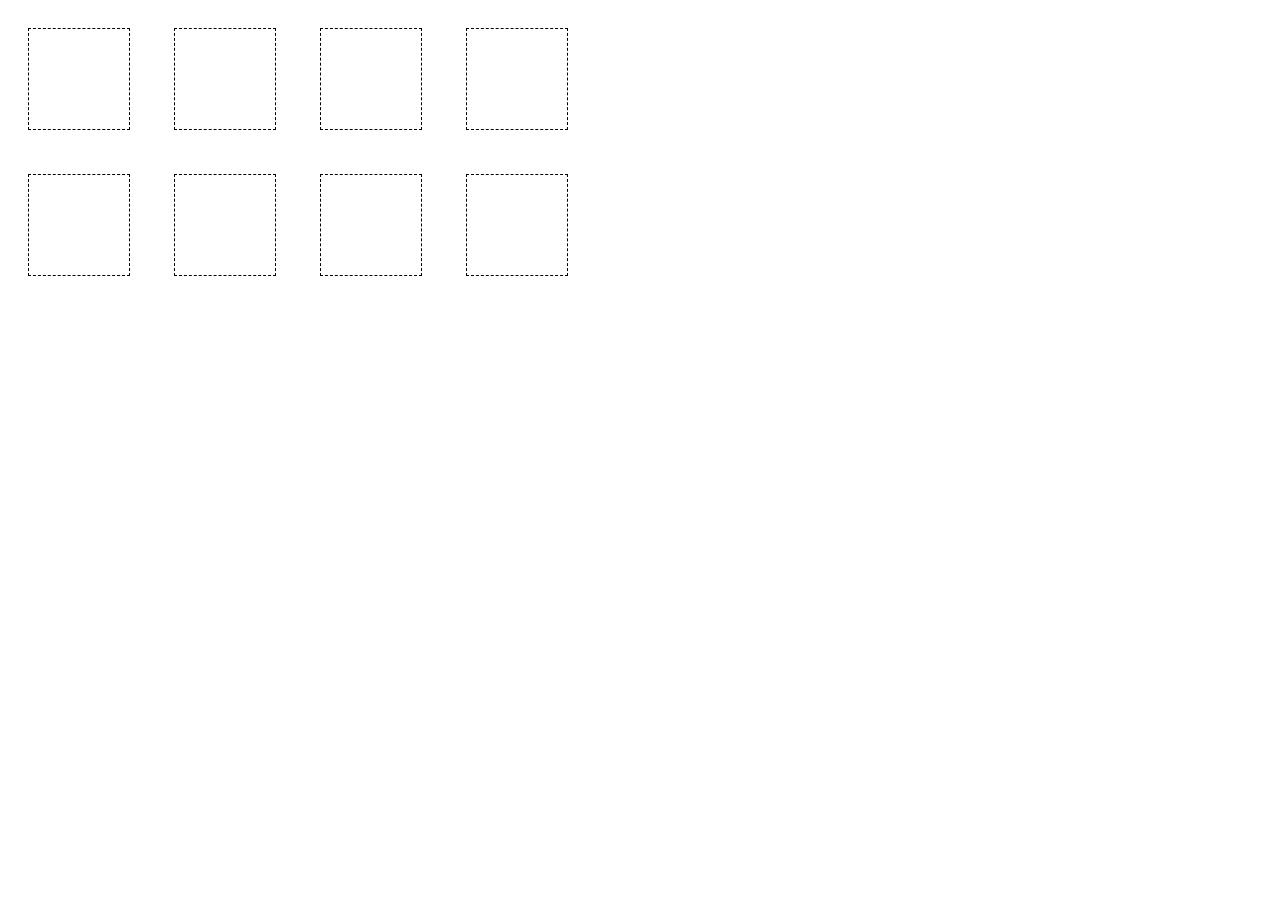
<file: Quest03/skeleton/quest.html>
<!DOCTYPE html>
<html>
	<head>
		<meta charset="UTF-8">
		<style>
			.square {
				width: 100px;
				height: 100px;
				border: 1px dashed black;
				display: inline-block;
				margin: 20px;
			}

			.enabled {
				background-color: limegreen;
				border: 1px solid black;
			}
		</style>
	</head>
	<body>
		<section class="row1">
			<div class="square"></div>
			<div class="square"></div>
			<div class="square"></div>
			<div class="square"></div>
		</section>

		<section class="row2">
			<div class="square"></div>
			<div class="square"></div>
			<div class="square"></div>
			<div class="square"></div>
		</section>

		<script>
			let row1Squares = document.querySelectorAll('.row1 .square');
			for(let node of row1Squares) {
				node.onclick = function () {
					node.style.backgroundColor = (function () {
						switch (node.style.backgroundColor) {
							case 'yellow': return 'white';
							case 'white':
							default:
								return 'yellow';
						}
					})();
				};
			}

			let row2Squares = document.querySelectorAll('.row2 .square');
			for(let node of row2Squares) {
				node.onclick = function () {
					node.classList.toggle('enabled');
				};
			}
		</script>
	</body>
</html>
</file>
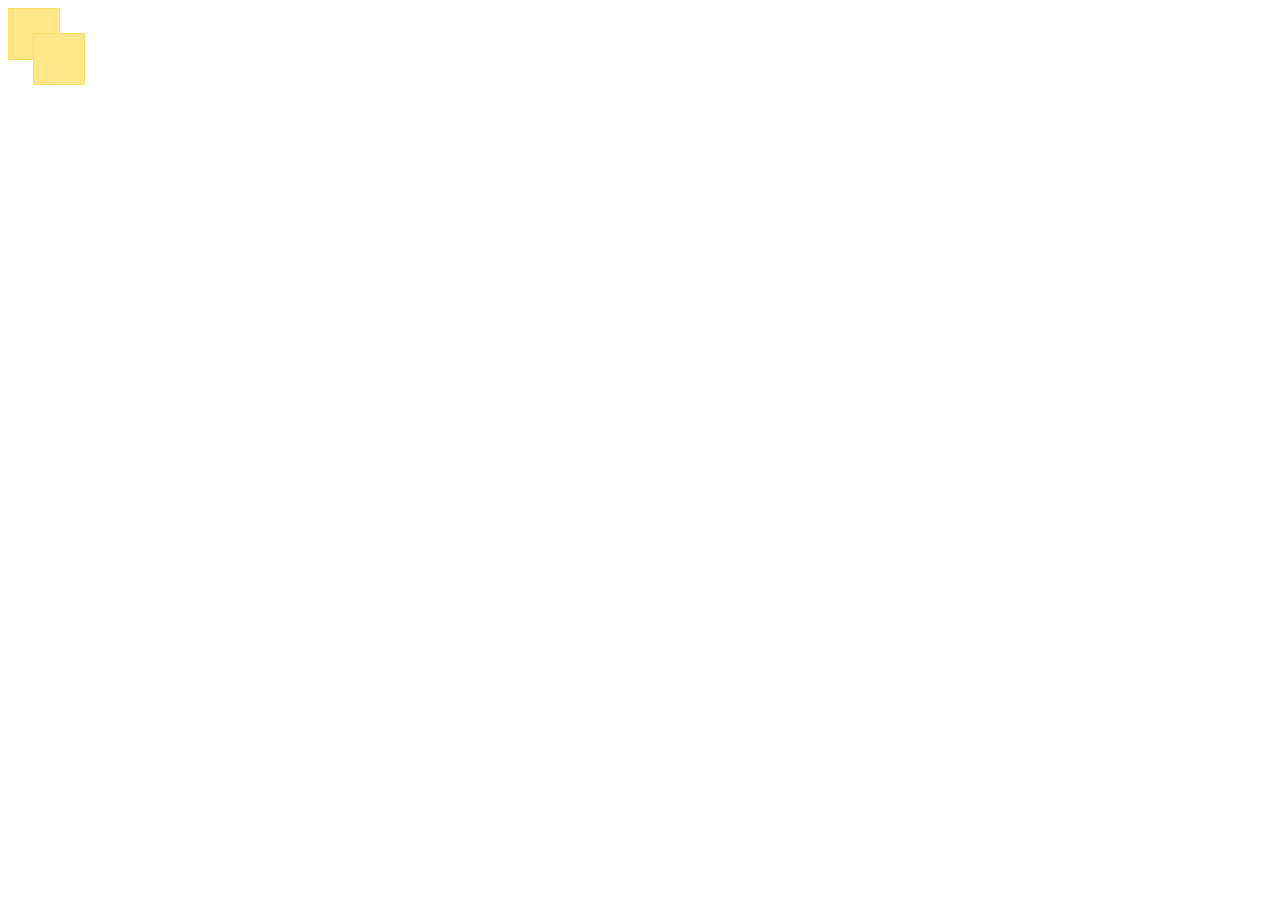
<file: Quest04/skeleton/desktop.html>
<!DOCTYPE html>
<html>
	<head>
		<meta charset="UTF-8">
		<link rel="stylesheet" href="./desktop.css">
		<script src="./desktop.js"></script>
	</head>
	<body>
		<section class="desktop">
		</section>

		<script>
			let myDesktop = new Desktop(2
				/* TODO: myDesktop 인스턴스의 생성자의 변수로 무엇이 들어가야 할까요? */
			);
		</script>
	</body>
</html>
</file>
<file: Quest04/skeleton/desktop.css>
/* TODO: 자유롭게 바탕화면 시스템의 CSS를 만들어 보세요! */
.desktop {
    position: relative;
}
.icon {
    position: absolute;
    display: inline-flex;
    align-items: center;
    justify-content: center;
    width: 50px;
    height: 50px;
    background-color: #ffe688;
    border: 1px solid #ffdd60;
    cursor: pointer;
}
</file>
